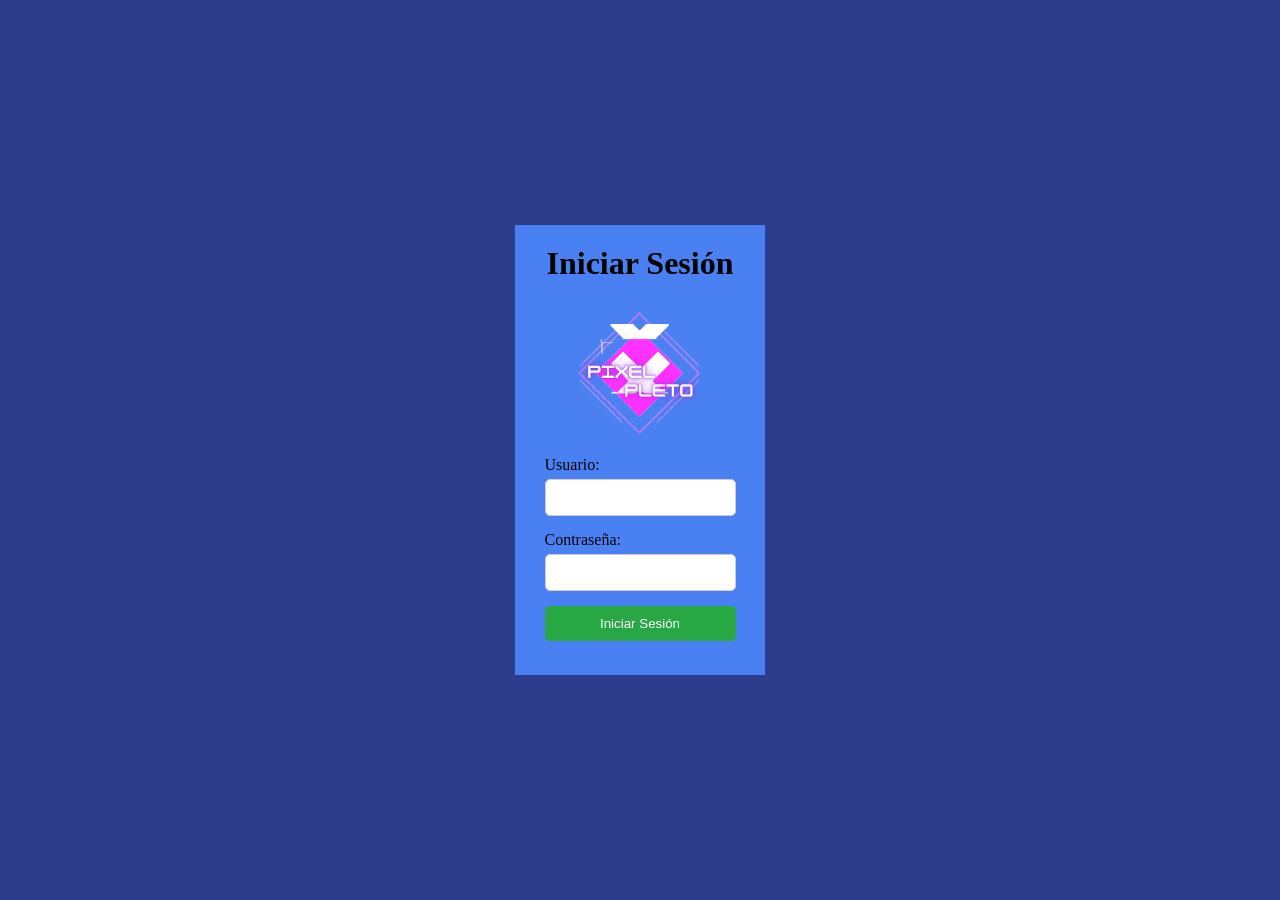
<file: PAGES/login.html>
<!DOCTYPE html>
<html lang="es">
<head>
    <meta charset="UTF-8">
    <meta name="viewport" content="width=device-width, initial-scale=1.0">
    <title>Login</title>
    <link rel="icon" href="../ASSETS/ICONS/Equipo.ico" type="image/x-icon"> 
    <link rel="stylesheet" href="../ASSETS/CSS/login.css">   

</head>
<body>
    <div class="login-container">
        <h1>Iniciar Sesión</h1>
        <div class="logo-container">
            <img src="../ASSETS/ICONS/Equipologo.svg" alt="Logo" class="logo">
        </div>
        <form id="loginForm">
            <div class="input-group">
                <label for="username">Usuario:</label>
                <input type="text" id="username" required>
            </div>
            <div class="input-group">
                <label for="password">Contraseña:</label>
                <input type="password" id="password" required>
            </div>
            <button type="submit" onclick="location.href='../index.html'">Iniciar Sesión</button>
        </form>
        <div id="message"></div>
    </div>
    <script src="../ASSETS/JS/login.js"></script>
</body>
</html>
</file>
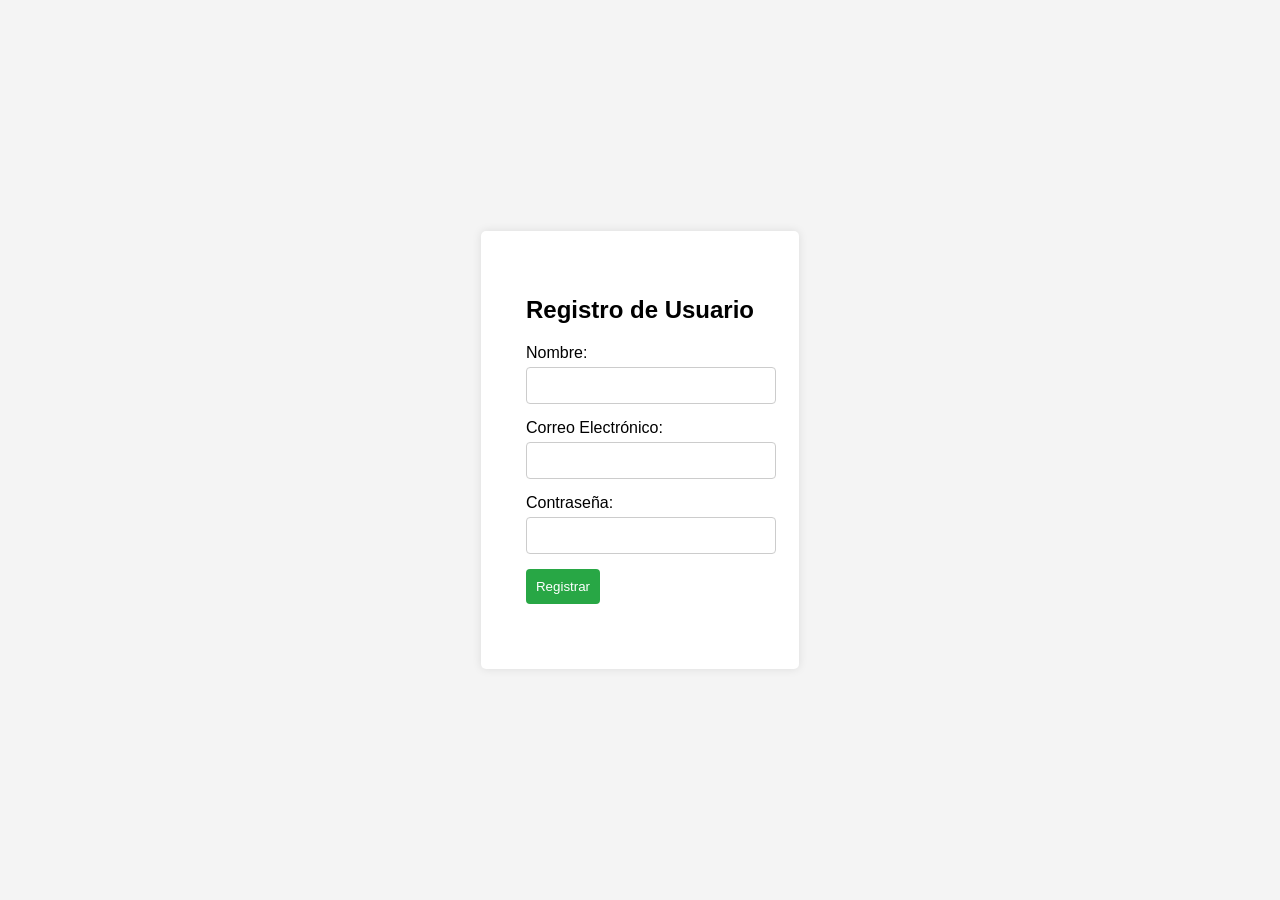
<file: PAGES/registro.html>
<!DOCTYPE html>
<html lang="es">
<head>
    <meta charset="UTF-8">
    <meta name="viewport" content="width=device-width, initial-scale=1.0">
    <title>Registro de Usuario</title>
    <link rel="icon" href="../ASSETS/ICONS/Equipo.ico" type="image/x-icon">    
    <link rel="stylesheet" href="../ASSETS/CSS/registro.css">
</head>
<body>
    <div class="container">
        <h2>Registro de Usuario</h2>
        <form id="registrationForm">
            <div class="form-group">
                <label for="name">Nombre:</label>
                <input type="text" id="name" required>
            </div>
            <div class="form-group">
                <label for="email">Correo Electrónico:</label>
                <input type="email" id="email" required>
            </div>
            <div class="form-group">
                <label for="password">Contraseña:</label>
                <input type="password" id="password" required>
            </div>
            <button type="submit" onclick="location.href='../index.html'">Registrar</button>
        </form>
        <div id="message"></div>
    </div>
    <script src="../ASSETS/JS/registro.js"></script>
</body>
</html>
</file>
<file: ASSETS/CSS/login.css>
/* Estilos Generales */
* {
    margin: 0;
    border: 0;
    padding: 0;
    box-sizing: border-box;
}
body, html {
    height: 100%;
}
body {
    background-color: #2E3C8C;
    font-family: 'Open Sans';
    font-weight: 100;
    display: flex;
    justify-content: center;
    align-items: center;
    overflow: hidden;
}
.login-container {
    width: 100%;
    max-width: 250px;
    height: 450px;
    background-color: #4981F2;
    display: flex;
    flex-direction: column;
    align-items: center;
    justify-content: center;
}

h1 {
    margin-bottom: 20px;
}
.logo-container img {
    width: 150px;
    height: 150px;
}

.input-group {
    margin-bottom: 15px;
}

label {
    display: block;
    margin-bottom: 5px;
}

input {
    width: 100%;
    padding: 10px;
    border: 1px solid #ccc;
    border-radius: 5px;
}

button {
    width: 100%;
    padding: 10px;
    background-color: #28a745;
    color: white;
    border: none;
    border-radius: 5px;
    cursor: pointer;
}

button:hover {
    background-color: #218838;
}

#message {
    margin-top: 15px;
    color: red;
}
</file>
<file: ASSETS/CSS/registro.css>
body {
    font-family: Arial, sans-serif;
    background-color: #f4f4f4;
    display: flex;
    justify-content: center;
    align-items: center;
    height: 100vh;
    margin: 0;
}

.container {
    background: white;
    padding: 45px;
    border-radius: 5px;
    box-shadow: 0 0 10px rgba(0, 0, 0, 0.1);
}

h2 {
    margin-bottom: 20px;
}

.form-group {
    margin-bottom: 15px;
}

label {
    display: block;
    margin-bottom: 5px;
}

input {
    width: 100%;
    padding: 10px;
    border: 1px solid #ccc;
    border-radius: 4px;
}

button {
    background-color: #28a745;
    color: white;
    padding: 10px;
    border: none;
    border-radius: 4px;
    cursor: pointer;
}

button:hover {
    background-color: #218838;
}

#message {
    margin-top: 20px;
    color: green;
}
</file>
